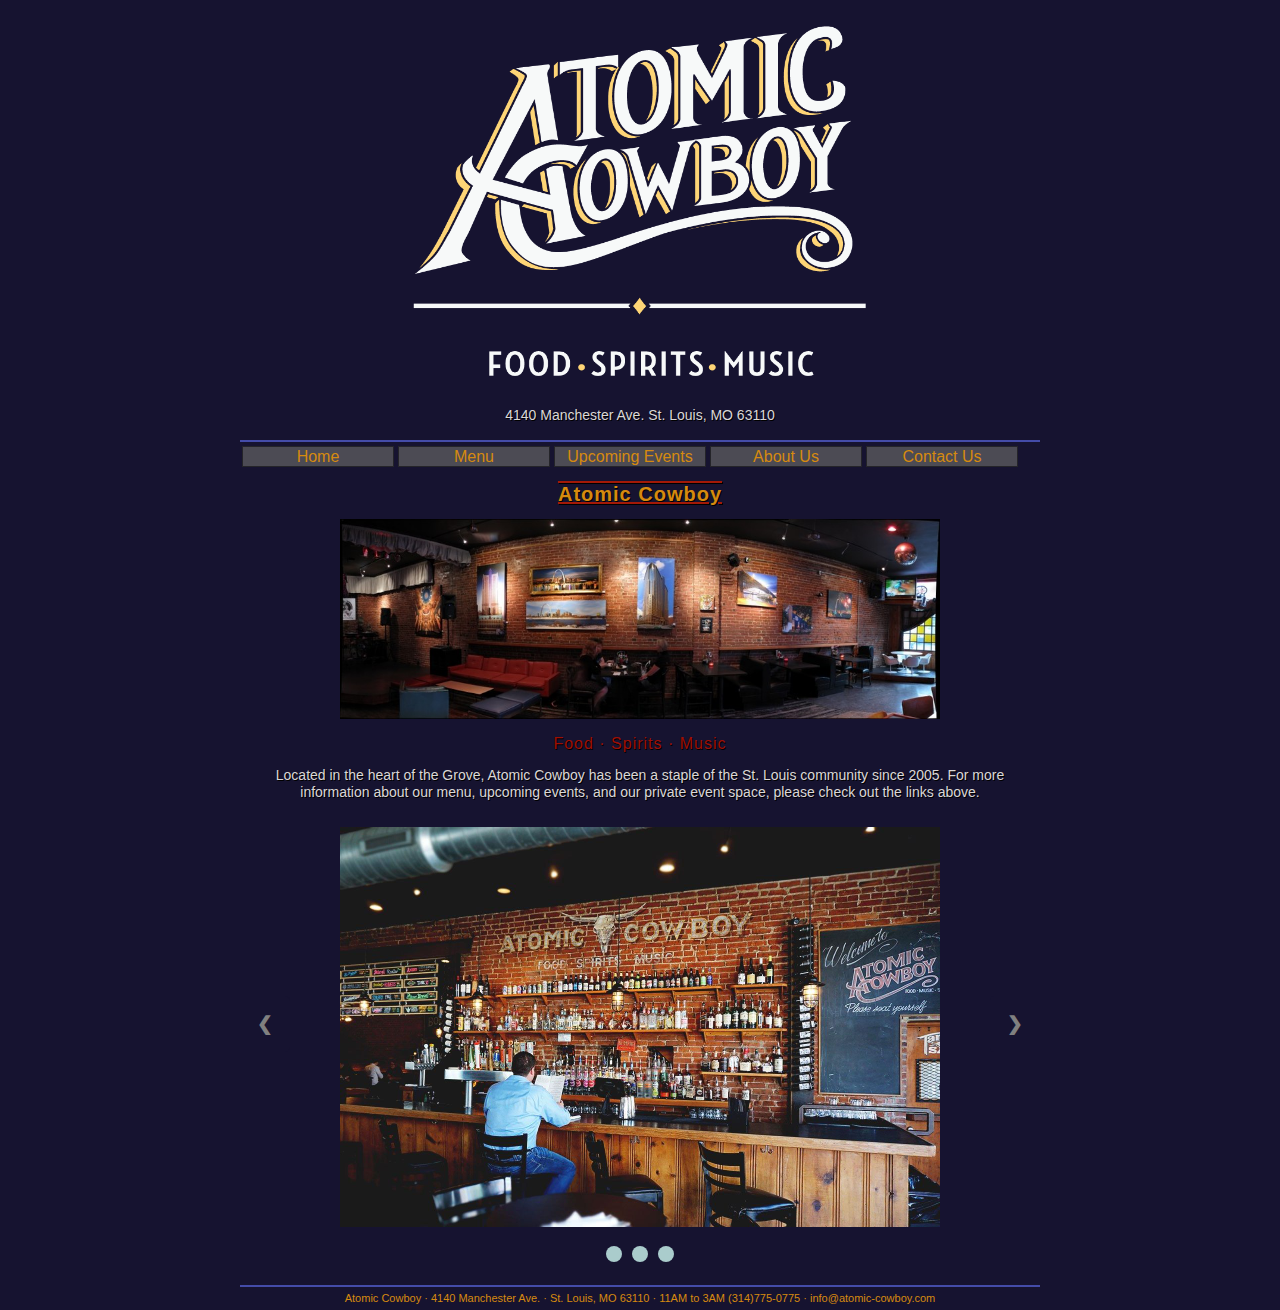
<file: index.html>
<!DOCTYPE html>
<html lang="en">

   <head>
   <!-- 
      
	  Final Project
	  Author:(Team #1)Zach Karr, Jenny Beezley
	  Date: 7/19/2021
	  
	  Filename:   index.htm
	  Supporting files: AtomicCowboyLogo.png, AtomicCowboyPanoramic.jpg, AtomicCowboyBar.jpg, AtomicCowboyFront2.jpg, 
	  AtomicCowboyInside.jpg, AtomicCowboyBar2.jpg, main.css, scripts.js
	  
	-->
	
	   <meta charset="UTF-8"/>
	   <title>Home</title>
	   
	   <link href="Assets/Styles/main.css" rel="stylesheet" type="text/css" />
	   
	   
	   
	</head>
	
	<body>
	
	   <header>
	      <img src="Assets/Images/AtomicCowboyLogo.png" alt="Atomic Cowboy" width="600" height="400" /> 
		  <p> 4140 Manchester Ave. St. Louis, MO 63110 </p>
	    </header>
		
		<nav class="horizontal">
		   <ul>
		      <li><a href="index.html">Home</a></li>
			  <li><a href="menu.html">Menu</a></li>
			  <li><a href="events.html">Upcoming Events</a></li>
			  <li><a href="about.html">About Us</a></li>
			  <li><a href="contact.html">Contact Us</a></li>
			</ul>
		</nav>
		
		<section id="main">
		     <br/>
		   <h1>Atomic Cowboy</h1>
			  
		   <img src="Assets/Images/AtomicCowboyPanoramic.jpg" alt="Atomic Cowboy Panoramic" width="600" height="200" />
		   <h2>Food &#183; Spirits &#183; Music</h2>
		   <p> Located in the heart of the Grove, Atomic Cowboy has been a staple of the 
		   St. Louis community since 2005.
		   For more information about our menu, upcoming events, and our private event space,
		   please check out the links above.</p>
		   <br/>
		   
		<div class="slideshow-container fade">
		   
		 <div class="Containers">
		   <img src="Assets/Images/AtomicCowboyBar.jpg" alt="bar" width="600" height="400" />
	     </div>
		 
		 <div class="Containers">
		    <img src="Assets/Images/AtomicCowboyFront2.jpg" alt="front" width="600" height="400" />
	     </div>
		 
		 <div class="Containers">
		   <img src="Assets/Images/AtomicCowboyInside.jpg" alt="inside" width="600" height="400" />
	     </div>
		 
		 <div class="Containers">
		   <img src="Assets/Images/AtomicCowboyBar2.jpg" alt="bar two" width="600" height="400" />
	     </div>
		   
		 <a class="Back" onclick="plusSlides(-1)">&#10094;</a>
		 <a class="forward" onclick="plusSlides(1)">&#10095;</a>
        </div> 
        <br>
		
		<div style="text-align:center">
           <span class="dots" onclick="currentSlide(1)"></span>
           <span class="dots" onclick="currentSlide(2)"></span>
           <span class="dots" onclick="currentSlide(3)"></span>
        </div> 
				
		
		   <br/>
		</section>
		<script src="Assets/JavaScripts/scripts.js"></script>
		<footer>
		   <address>
		      Atomic Cowboy &#183;
			  4140 Manchester Ave. &#183;
			  St. Louis, MO 63110 &#183;
			  11AM to 3AM
			  (314)775-0775 &#183;
			  info@atomic-cowboy.com
			</address>
		</footer>
	</body>
</html>
</file>
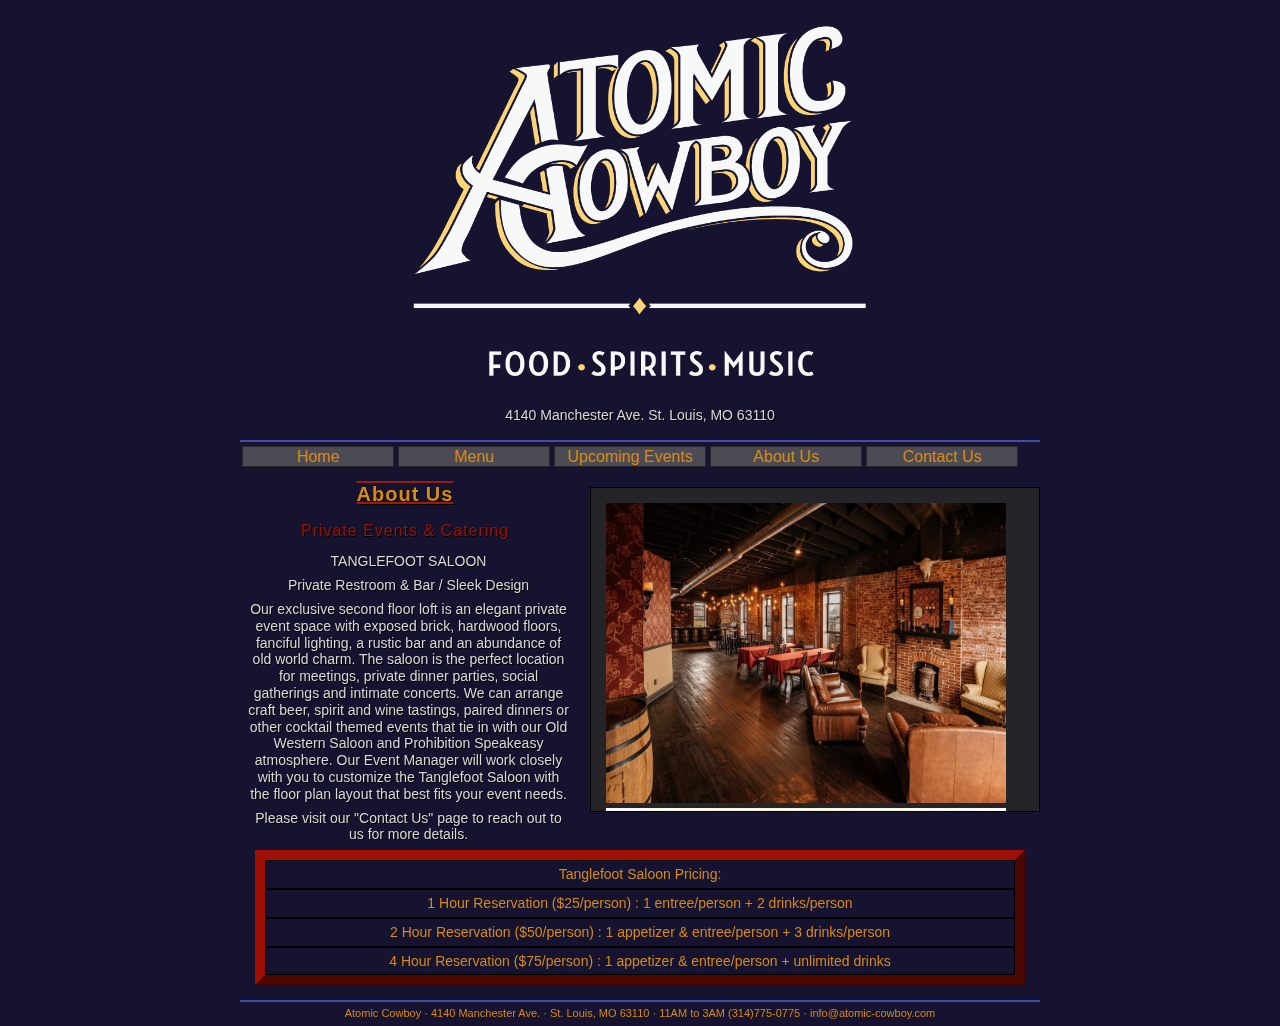
<file: about.html>
<!DOCTYPE html>
<html lang="en">

   <head>
   <!-- 
      
	  Final Project
	  Author:(Team #1)Zach Karr, Jenny Beezley
	  Date: 7/19/2021
	  
	  Filename:   about.htm
	  Supporting files: AtomicCowboyLogo.png,AtomicCowboyEventRoom.jpg,AtomicCowboyEventRoom2.jpg,
	  AtomicCowboyEventRoom3.jpg, AtomicCowboyEventRoom4.jpg, main.css, sstyles.css, styles.css
	  
	-->
	
	   <meta charset="UTF-8"/>
	   <title>About Us</title>
	   
	   <link href="Assets/Styles/main.css" rel="stylesheet" type="text/css"/>
	   <link href="Assets/Styles/sstyles.css" rel="stylesheet" type="text/css"/>
	   <link href="Assets/Styles/styles.css" rel="stylesheet" type="text/css"/>
	   
	</head>
	
	<body>
	
	   <header>
	      	<img src="Assets/Images/AtomicCowboyLogo.png" alt="Atomic Cowboy" width="600" height="400" />
			<p> 4140 Manchester Ave. St. Louis, MO 63110 </p>
	   </header>
		
		<nav class="horizontal">
		   <ul>
		      <li><a href="index.html">Home</a></li>
			  <li><a href="menu.html">Menu</a></li>
			  <li><a href="events.html">Upcoming Events</a></li>
			  <li><a href="about.html">About Us</a></li>
			  <li><a href="contact.html">Contact Us</a></li>
			</ul>
		</nav>
		
		<section id="main">
		
		   <aside>
		      <img src="Assets/Images/AtomicCowboyEventRoom.jpg" alt="" width="400" height="300" />
			  <img src="Assets/Images/AtomicCowboyEventRoom2.jpg" alt="" width="400" height="300" />
			  <img src="Assets/Images/AtomicCowboyEventRoom3.jpg" alt="" width="400" height="300" />
			  <img src="Assets/Images/AtomicCowboyEventRoom4.jpeg" alt="" width="400" height="300" />
			   
			   
            </aside>
			
			 <h1>About Us</h1>
			 <h2>Private Events & Catering</h2>
			 <p>TANGLEFOOT SALOON</p>
             <p>Private Restroom & Bar / Sleek Design</p>
             <p>Our exclusive second floor loft is an elegant private event space with exposed 
			 brick, hardwood floors, fanciful lighting, a rustic bar and an abundance of 
			 old world charm. The saloon is the perfect location for meetings, private 
			 dinner parties, social gatherings and intimate concerts. We can arrange craft beer, 
			 spirit and wine tastings, paired dinners or other cocktail themed events that tie 
			 in with our Old Western Saloon and Prohibition Speakeasy atmosphere. 
			 Our Event Manager will work closely with you to customize the Tanglefoot Saloon 
			 with the floor plan layout that best fits your event needs.</p>
			 <p>Please visit our "Contact Us" page to reach out to us for more details.</p>
            
		    <table>
			<thead>
			   <tr>
			      <th>Tanglefoot Saloon Pricing:</th>
				</tr>
		    </thead>
			<tbody>
			   <tr>
			      <td>1 Hour Reservation ($25/person) : 1 entree/person + 2 drinks/person </td>
				  <td>2 Hour Reservation ($50/person) : 1 appetizer & entree/person + 3 drinks/person</td>
				  <td>4 Hour Reservation ($75/person) : 1 appetizer & entree/person + unlimited drinks</td>
				</tr>
			</tbody>
			</table>
		
		</section>
		
		<footer>
		   <address>
		      Atomic Cowboy &#183;
			  4140 Manchester Ave. &#183;
			  St. Louis, MO 63110 &#183;
			  11AM to 3AM
			  (314)775-0775 &#183;
			  info@atomic-cowboy.com
			</address>
		</footer>
	</body>
</html>
</file>
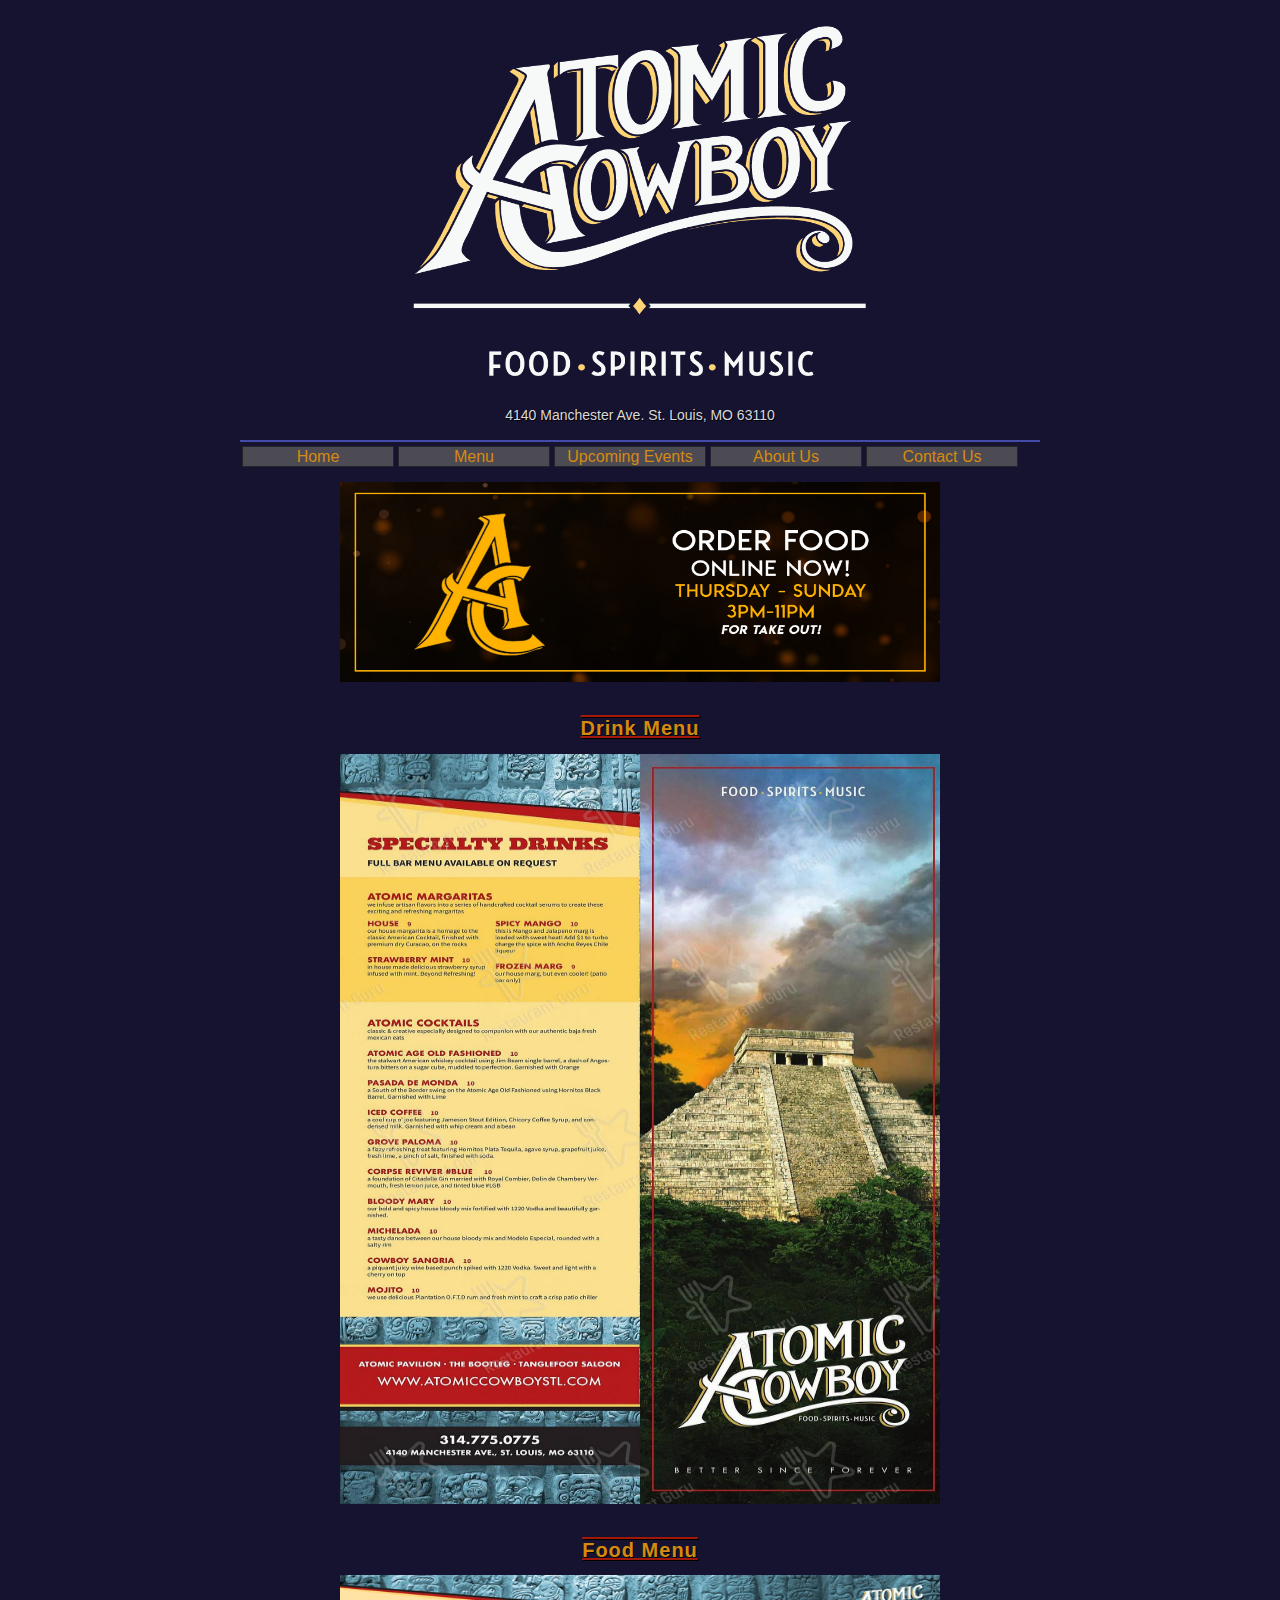
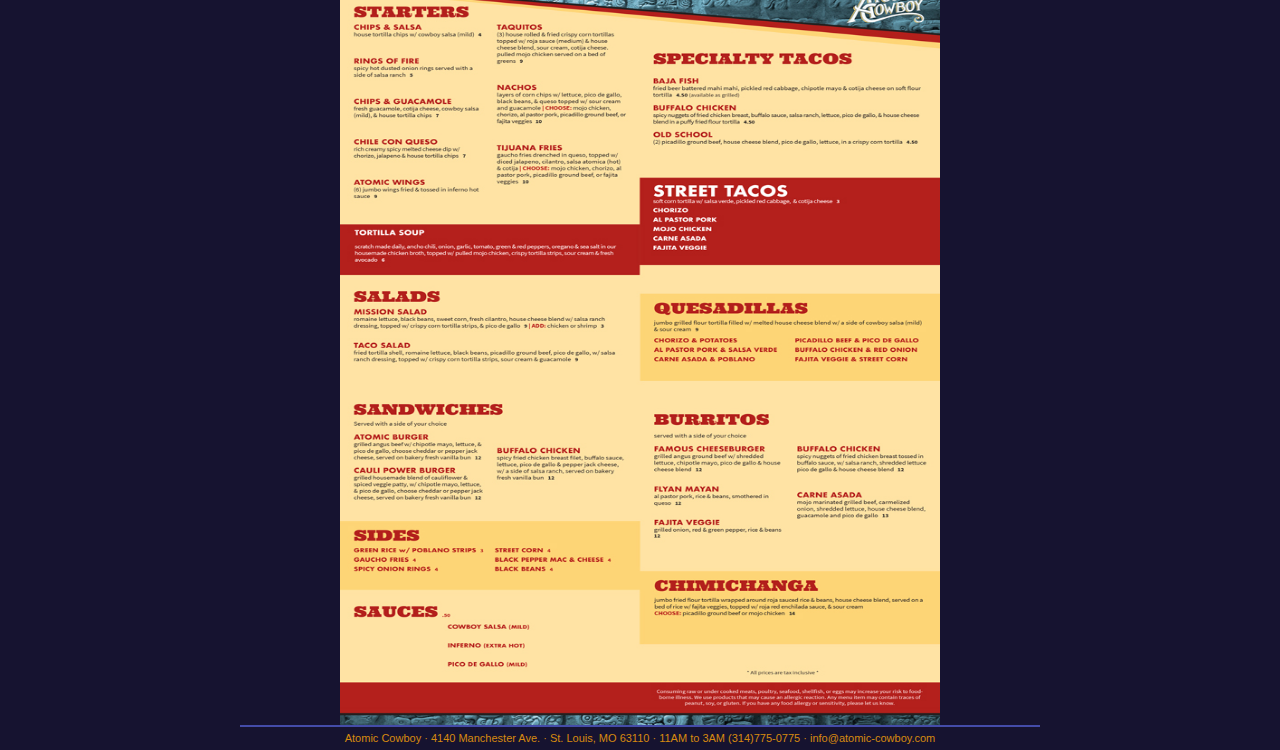
<file: menu.html>
<!DOCTYPE html>
<html lang="en">

   <head>
   <!-- 
      
	  Final Project
	  Author:(Team #1)Zach Karr, Jenny Beezley
	  Date: 7/19/2021
	  
	  Filename:   menu.htm
	  Supporting files: AtomicCowboyLogo.png, AC_Online.jpg, menu-Atomic-Cowboy.jpg, menu2-Atomic-Cowboy.jpg, main.css
	  
	-->
	
	   <meta charset="UTF-8"/>
	   <title>Menu</title>
	   <link href="Assets/Styles/main.css" rel="stylesheet" type="text/css"/>
	   
	</head>
	
	<body>
	
	   <header>
	      	<img src="Assets/Images/AtomicCowboyLogo.png" alt="Atomic Cowboy" width="600" height="400" />
            <p>4140 Manchester Ave. St. Louis, MO 63110</p>			
	   </header>
		
		<nav class="horizontal">
		   <ul>
		      <li><a href="index.html">Home</a></li>
			  <li><a href="menu.html">Menu</a></li>
			  <li><a href="events.html">Upcoming Events</a></li>
			  <li><a href="about.html">About Us</a></li>
			  <li><a href="contact.html">Contact Us</a></li>
			</ul>
		</nav>
		
		<section id="main">
		   <img src="Assets/Images/AC_Online.jpg" alt="Online" width="600" height="200" />
		   <br/>
		   <h1>Drink Menu</h1>
		   <img src="Assets/Images/menu-Atomic-Cowboy.jpg" alt="Drink Menu" width="600" height="750" />
		   <br/>
		   <h1>Food Menu</h1>
		   <img src="Assets/Images/menu2-Atomic-Cowboy.jpg" alt="Food Menu" width="600" height="750" />
		  
		</section>
		<footer>
		   <address>
		      Atomic Cowboy &#183;
			  4140 Manchester Ave. &#183;
			  St. Louis, MO 63110 &#183;
			  11AM to 3AM
			  (314)775-0775 &#183;
			  info@atomic-cowboy.com
			</address>
		</footer>
	</body>
</html>
</file>
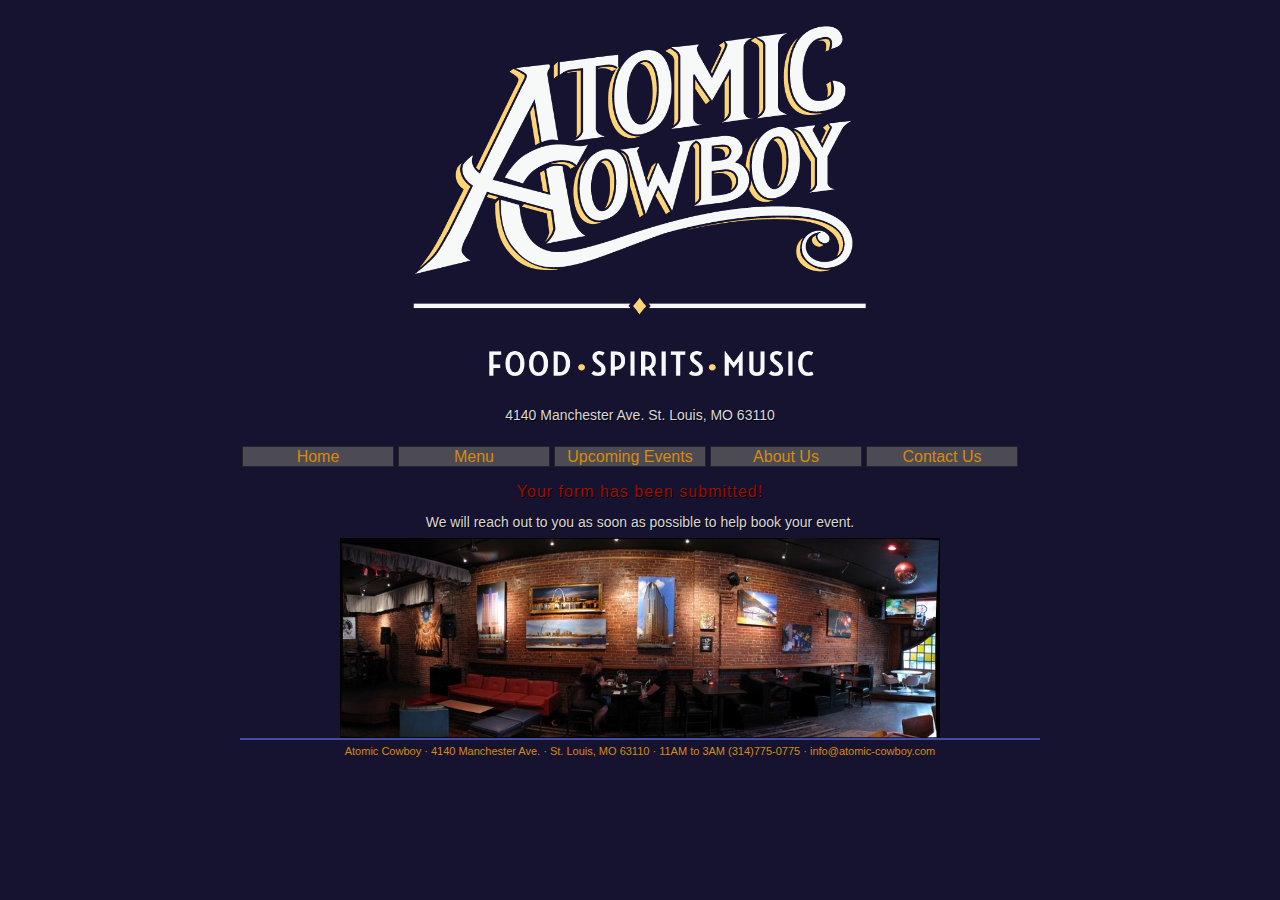
<file: results.html>
<!DOCTYPE html>
<html lang="en">

   <head>
   <!-- 
      
	  Final Project
	  Author:(Team #1)Zach Karr, Jenny Beezley
	  Date: 7/19/2021
	  
	  Filename:   Contact Us.htm
	  Supporting files: AtomicCowboyLogo.png, main.css, fstyle.css, formsubmit.js
	  
	-->
	
	   <meta charset="UTF-8"/>
	   <title>Contact Us</title>
	   <link href="Assets/Styles/main.css" rel="stylesheet" type="text/css"/>
	   <link href="Assets/Styles/fstyle.css" rel="stylesheet" type="text/css"/>
	   <script src="Assets/JavaScripts/modernizr.custom.40753.js"></script>
	   
	</head>
	
	<body>
	
	   <header>
	      	<img src="Assets/Images/AtomicCowboyLogo.png" alt="Atomic Cowboy" width="600" height="400" /> 
			<p> 4140 Manchester Ave. St. Louis, MO 63110 </p>
	   </header>
		
		<nav class="horizontal">
		   <ul>
		      <li><a href="index.html">Home</a></li>
			  <li><a href="menu.html">Menu</a></li>
			  <li><a href="events.html">Upcoming Events</a></li>
			  <li><a href="about.html">About Us</a></li>
			  <li><a href="contact.html">Contact Us</a></li>
			</ul>
		</nav>
        <article id="contentstart">
            <h2>Your form has been submitted!</h2>
			<p>We will reach out to you as soon as possible to help book your event.</p>
			
			    <script>
				<!--
                   var formData = location.search;
                   formData = formData.substring(1, formData.length);
                   while (formData.indexOf("+") !== -1) {
                      formData = formData.replace("+", " ");
                   }
                   formData = decodeURIComponent(formData);
                   var formArray = formData.split("&");
                   for (var i = 0; i < formArray.length; i = i + 1) {
                      document.write("<p>" + formArray[i] + "</p>");
                   }
				   //-->
                </script>
               <img src="Assets/Images/AtomicCowboyPanoramic.jpg" alt="Atomic Cowboy Panoramic" width="600" height="200" />
			   </article>
			   <footer>
		   <address>
		      Atomic Cowboy &#183;
			  4140 Manchester Ave. &#183;
			  St. Louis, MO 63110 &#183;
			  11AM to 3AM
			  (314)775-0775 &#183;
			  info@atomic-cowboy.com
			</address>
		</footer>
	</body>
</html>
</file>
<file: Assets/Styles/main.css>
/* 
   Final Project
   Author:(Team #1)Zach Karr, Jenny Beezley
   Date: 7/19/2021
   Filename:  main.css
   Supporting Files:
   
*/

/* Display HTML5 structural elements as blocks */
article, aside, figure, figcaption, footer, hgroup, header, section, nav {
	display: block;
}

/* Set the default page element styles */
body {
	margin: 0px auto;
	width: 800px;
	background-color: rgb(22, 19, 48); 
	background-image: url("https://www.atomiccowboystl.com/wp-content/uploads/2017/11/bgroundI-1-905x509.jpg");
    background-attachment: fixed;
	background-size: auto;
	background-repeat: no-repeat;
	background-size: 100% 100%
	
}

body * {
	font-family: Avantgarde, TeX Gyre Adventor, URW Gothic L, sans-serif;
	font-size: 100%;
	background-color: rgb(22, 19, 48); 
	font-weight: inherit; 
	line-height: 1.2em;
	margin-left: auto;
	margin-right: auto;
	display: block;
	padding: 0px;
	text-decoration: none;
	vertical-align: baseline;
	
	
}

/* Navigation links */
nav ul {
	list-style: none;
	margin-top: 2px;
}

nav li {
	float: left;
	width: 19%;
	text-align: center;
	border: 1px solid rgb(36, 36, 41);
	margin: 6px 2px 15px 2px;
}

nav li a {
	display: block;
	color: rgb(214, 138, 15);
	background-color: #4c4b54;
}

nav li a:hover {
	color: rgb(219, 164, 11);
	background-color: rgb(10, 10, 10);
}
.navbar .nav > li > a, .navbar .nav > li > a:first-letter,
.navbar .nav > li.current-menu-item > a, 
.navbar .nav > li.current-menu-ancestor > a {
    font-family: Avantgarde, TeX Gyre Adventor, URW Gothic L, sans-serif;
	text-decoration: wavy;
	
}

/* h1, h2, P */
h1 {
	font-size: 20px;
	font-weight: bold;
	text-decoration: underline overline;
	text-decoration-color: rgb(163, 25, 7);
	letter-spacing: 1px; 
	text-align: center;
	text-shadow: 1px 1px black;
	color: rgb(214, 138, 15);
	margin-top: 15px;
}

h2 {
	font-size: 16px;
	font-weight: normal;
	letter-spacing: 1px;
	text-align: center;
	text-shadow: 1px 1px black;
	color: rgb(158, 15, 5);
	margin-top: 15px;
}

p {
	font-size: 14px;
	margin: 7px;
	color: rgb(219, 215, 215);
	text-align: center;
	text-shadow: 1px 1px black;
}

#main {
	border-top: 2px solid rgb(68, 76, 169);
}

#main ul {
	list-style-type: circle;
	margin-left: 50px;
	font-size: 12px;
	margin-top: 15px;
	margin-bottom: 15px;
}

#main ul li {
	margin-bottom: 10px;
	color: rgb(121, 121, 140);
	text-align: center;
}

#main ul li strong {
	font-weight: normal;
	color: white;
	text-align: center;
}

header {
    margin: 0px auto;
	width: 800px;
	display: block;
	margin-left: auto;
	margin-right: auto;
	text-align: center;
	
	
}
footer {
	border-top: 2px solid rgb(68, 76, 169);
	clear: both;
	float: left;
	width: 100%;
	color: rgb(214, 138, 15);
}

address {
	font-style: normal;
	font-size: 11px;
	text-align: center;
	padding: 5px;
}


* {box-sizing:border-box}

/* Slideshow container */
.slideshow-container {
  max-width: 1000px;
  position: relative;
  margin: auto;
}

/* Make the images invisible by default */
.Containers {
  display: none;
}

/* forward & Back buttons */
.Back, .forward {
  cursor: pointer;
  position: absolute;
  top: 48%;
  width: auto;
  margin-top: -23px;
  padding: 17px;
  color: grey;
  font-weight: bold;
  font-size: 19px;
  transition: 0.4s ease;
  border-radius: 0 5px 5px 0;
  user-select: none;
}

/* Place the "forward button" to the right */
.forward {
  right: 0;
  border-radius: 4px 0 0 4px;
}

/*when the user hovers,add a black background with some little opacity */
.Back:hover, .forward:hover {
  background-color: rgba(0,0,0,0.8);
}


/* The circles or bullets and indicators */
.dots {
  cursor: pointer;
  height: 16px;
  width: 16px;
  margin: 0 3px;
  background-color: #acc;
  border-radius: 50%;
  display: inline-block;
  transition: background-color 0.5s ease;
}

.enable, .dots:hover {
  background-color: #717161;
}

/* Faint animation */
.fade {
  -webkit-animation-name: fade;
  -webkit-animation-duration: 5s;
  animation-name: fade;
  animation-duration: 5s;
  animation-iteration-count: infinite;
}

@-webkit-keyframes fade {
  from {opacity: .75}
  to {opacity: 1}
}

@keyframes fade {
  from {opacity: .75}
  to {opacity: 1}
}
</file>
<file: Assets/Styles/sstyles.css>
/* 
   Final Project
   Author:(Team #1)Zach Karr, Jenny Beezley
   Date: 7/19/2021
   Filename:  sstyles.css
   Supporting Files:
   
*/

aside {
	display: block;
	width: 450px;
	float: right;
	background-color: rgb(36, 36, 41);
	border: 1px solid black;
	padding: 10px;
	margin: 5px 0px 20px 20px;
}

aside img {
	
	margin: 5px;
}

aside {
	height: 325px;
	overflow: auto;
}
</file>
<file: Assets/Styles/styles.css>
/* 
      Final Project
	  Author:(Team #1)Zach Karr, Jenny Beezley
	  Date: 7/19/2021
   
      Filename: styles.css
      Supporting Files:
*/

table {
	font-size: 14px;
	border-collapse: collapse;
	border: 10px outset rgb(158, 15, 5);
	margin: 0px 15px 15px 15px;
	width: 770px;
	float: right;
	
	
}


th, td {
	border: 1px solid black;
	vertical-align: top;
	padding: 5px;
	color: rgb(214, 138, 15);
	text-align: center;
}



.feeColumns {
	background-color: rgb(214, 138, 15);
}
</file>
<file: Assets/Styles/fstyle.css>
/* 
      Final Project
	  Author:(Team #1)Zach Karr, Jenny Beezley
	  Date: 7/19/2021
   
   Filename: fstyle.css
   Supporting Files: go.png, stop.png
   
*/ 

/* Field set styles */
fieldset {
	background-color: rgb(10, 10, 10);
	border: 1px solid rgb(214, 138, 15);
	margin: 10px 0px 10px 2.5%;
	width: 95%;
}

legend {
	background-color: rgb(158, 15, 5);
	color: white;
	padding: 5px;
}

/* label styles */
label {
	clear: left;
	display: block;
	float: left;
	font-size: 0.9em;
	color: white;
	margin: 7px 4% 7px 5px;
	width: 40%;
	background-color: rgb(70, 74, 71);
}

/* input control styles */
input {
	display: block;
	float: left;
	font-size: 0.9em;
	margin: 7px 0px;
	width: 50%;
	background-color: rgb(70, 74, 71);
}

/* selection list styles */
select {
	display: block;
	float: left;
	font-size: 0.9em;
	margin: 7px 0px;
}


/* checkbox styles */
input#call {
	margin-left: 200px;
	width: 45px;
}

input#call+label {
	clear: none;
	width: 240px;
}

/* button styles */
input[type="submit"] {
	clear: left;
	
}

/* checkbox styles */
input#call {
	clear: left;
	width: 25px;
}

input#call+label {
	clear: none;
	width: auto;
}

input[type="submit"], input[type="reset"] {
	height: 40px;
	margin-left: auto;
	margin-right: auto;
	width: 400px;
	color: white;
}

/* validation styles */
input:focus, select:focus {
	background-color: white;
}

input:focus:valid {
	background: rgb(220, 255, 220) url(go.png) bottom right no-repeat;
	
	-o-background-size: contain;
	-moz-background-size: contain;
	-webkit-background-size: contain;
	background-size: contain;
}

input:focus:invalid {
	background: rgb(255, 232, 233) url(stop.png) bottom right no-repeat;
	
	-o-background-size: contain;
	-moz-background-size: contain;
	-webkit-background-size: contain;
	background-size: contain;
}

#feedback {
	width: 98%;
	display: block;
	margin-left: auto;
	margin-right: auto;
}
textarea {
	border: 1px solid #777;
	padding: 0.2em;
	font-size: 1em;
	color: white;
	background-color: rgb(48, 45, 45);
}

.contactinfo input {
	position: absolute;
	left: 6em;
}
#fName, #lName {
	width: 20em;
}
#phone, #date, #time, #guests {
	width: 26em;
}
#feedback {
	width: 246%;
	display: block;
}
#submit {
	border: 1px solid #999;
	font-size: 1.5em;
	font-weight: bold;
	background-color: #c8f098;
	border-radius: 0.5em;
}

script {
	display:none;
}
</file>
